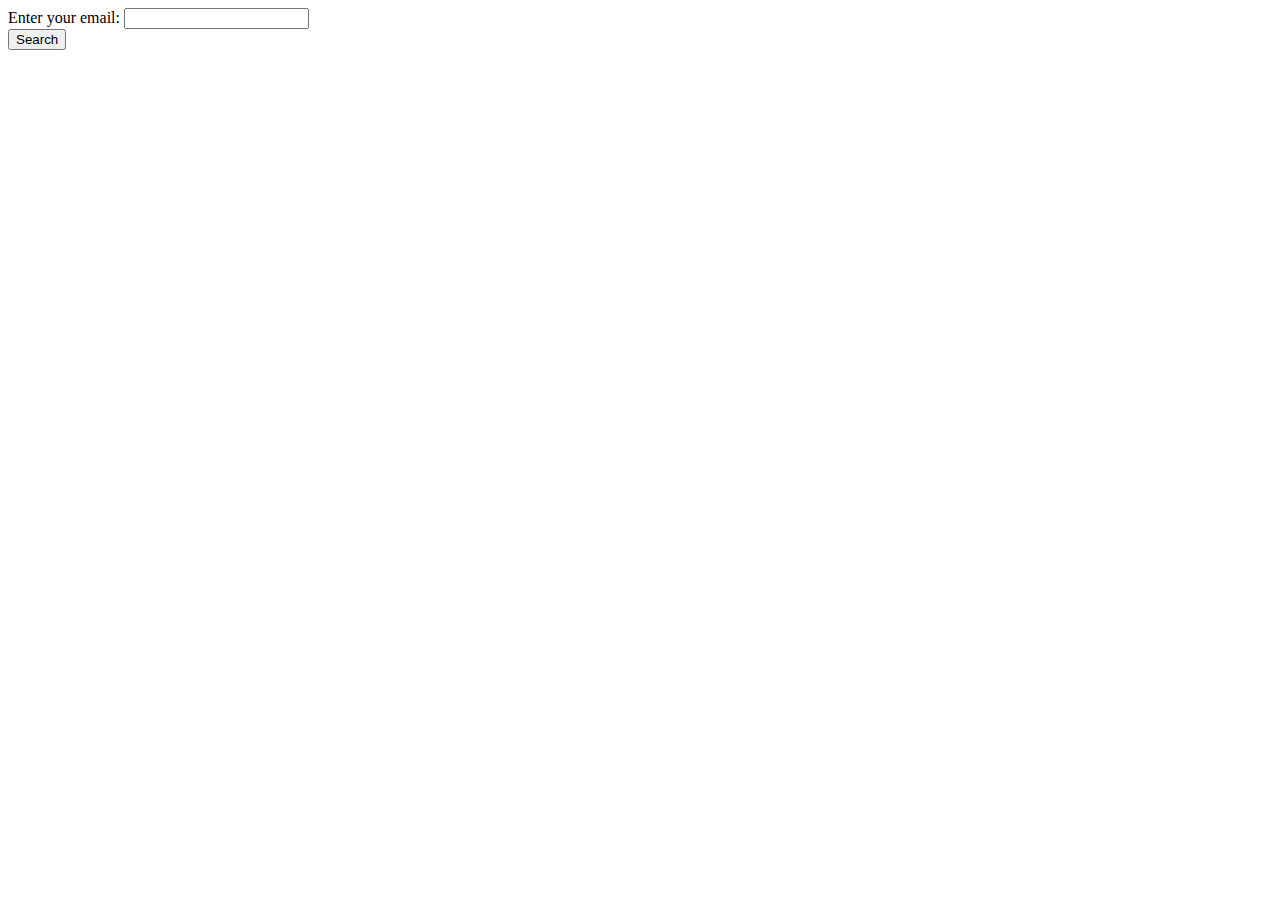
<file: templates/userdetails.html>
<!DOCTYPE html>
<html>
<head>
    <title>Database Search</title>
</head>
<body>
    <form action="/search" method="post">
        <label for="email">Enter your email:</label>
        <input type="email" id="email" name="email" required>
        <br>
        <input type="submit" value="Search">
    </form>
</body>
</html>
</file>
